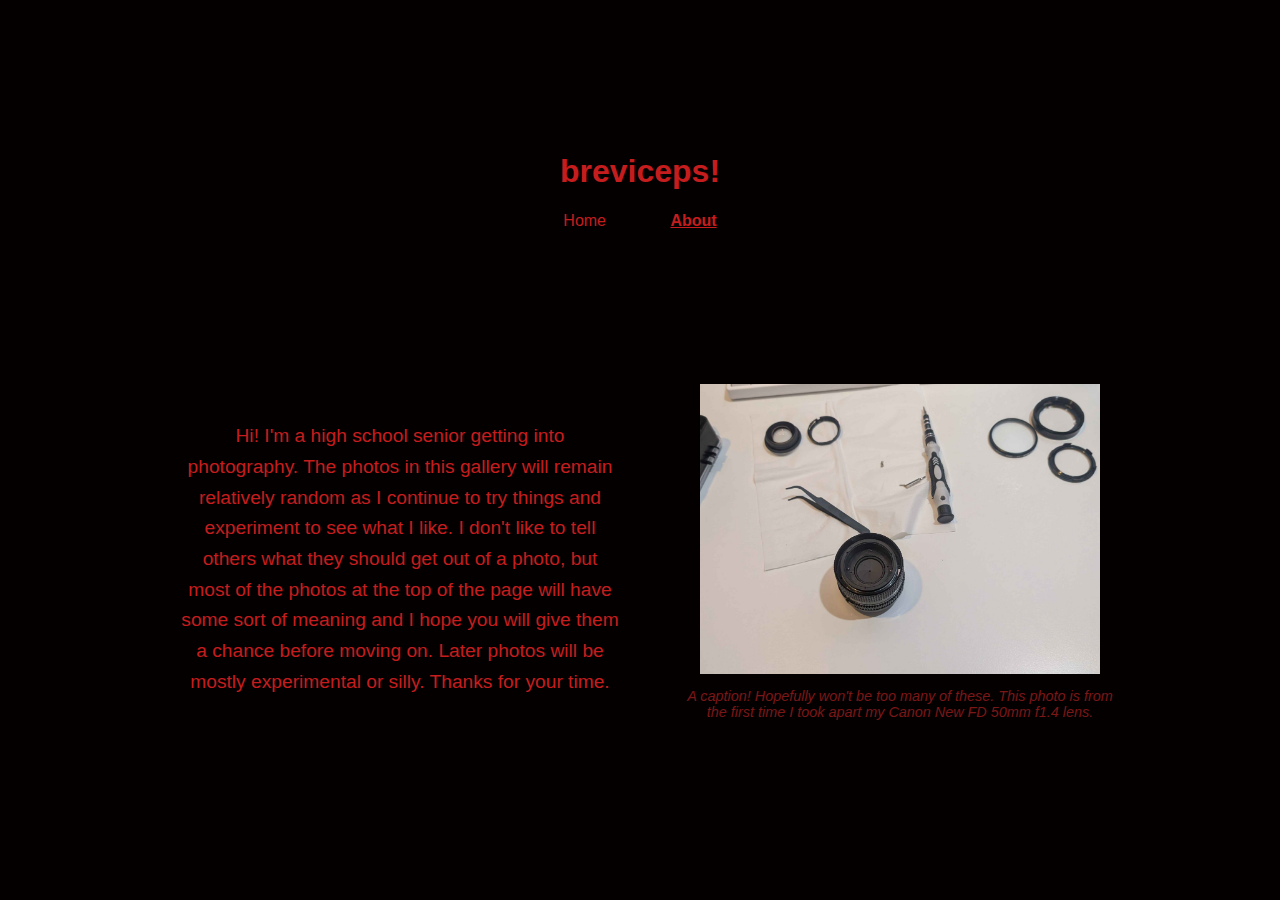
<file: about.html>
<!DOCTYPE html>
<html lang="en">
  <head>
    <meta charset="utf-8">
    <meta name="viewport" content="width=device-width, initial-scale=1.0">
    <title>About - breviceps!</title>
    <link rel="stylesheet" href="styles/style.css">
  </head>
  <body>
    <header class="header">
      <h1>breviceps!</h1>
      <nav>
        <a href="index.html">Home</a>
        <a href="about.html" class="active">About</a>
      </nav>
    </header>
    <div class="about-container">
      <div class="about-text">
        <p>Hi! I'm a high school senior getting into photography. The photos in this gallery will 
        remain relatively random as I continue to try things and experiment to see what I like. 
        I don't like to tell others what they should get out of a photo, but most of the photos 
        at the top of the page will have some sort of meaning and I hope you will give them a 
        chance before moving on. Later photos will be mostly experimental or silly. Thanks for 
        your time. 
        </p>
      </div>

      <div class="about-image">
        <img src="images/lens-maintenance.jpg">
        <p class="caption">A caption! Hopefully won't be too many of these. This photo is from
          the first time I took apart my Canon New FD 50mm f1.4 lens.
        </p>
      </div>
    </div>
  </body>
</html>
</file>
<file: styles/style.css>
* {
    box-sizing: border-box;
  }
  
  body {
    margin: 0;
    font-family: sans-serif;
    background: #050000;
    padding-top: 100px;
  }
  
  .header {
    text-align: center;
    padding: 32px;
    background-color: #050000;
    color: #c51d1e;
    border: none;
  }
  
  .gallery {
    display: grid;
    grid-template-columns: repeat(2, 1fr); /* Two images per row */
    gap: 32px; /* Space between images */
    max-width: 1400px; /* Maximum container width */
    margin: 0 auto; /* Center the gallery */
    padding: 40px 10px;
  }
  
  .gallery img {
    width: 100%;
  }

  .about-text {
    max-width: 800px;
    margin: 50px auto;
    padding: 20px;
    color: #c51d1e;
    border-radius: 5px;
    text-align: center;
    font-size: 1.2rem;
    line-height: 1.6;
    flex: 1;
  }

  .about-container {
    display: flex;
    align-items: center;
    justify-content: center;
    max-width: 1000px;
    margin: 50px auto;
    gap: 40px;
    padding: 20px;
  }
  
  .about-image {
    flex: 1;
    text-align: center;
  }
  
  .about-image img {
    width: auto;
    max-width: 400px;
    height: auto;
  }
  
  .caption {
    color: #7A1718;
    font-size: 0.9rem;
    margin-top: 10px;
    font-style: italic;
  }
  
  .about-content a {
    color: #c51d1e;
    text-decoration: none;
  }
  
  .about-content a:hover {
    text-decoration: underline;
  }

    .header nav a.active {
    font-weight: bold;
    text-decoration: underline;
  }

  nav {
    margin-top: 10px;
  }
  
  nav a {
    color: #c51d1e; /* Link color */
    text-decoration: none; /* Removes underline */
    margin: 0 30px; /* Adds spacing between links */
  }

  nav a:hover {
    text-decoration: underline; /* Adds underline on hover */
  }

  nav a.active {
    color: #c51d1e;
    font-weight: bold; /* Highlights the active link */
    text-decoration: underline; /* Underline the active link */
  }

  nav a.visited {
    color: #c51d1e;
  }
</file>
